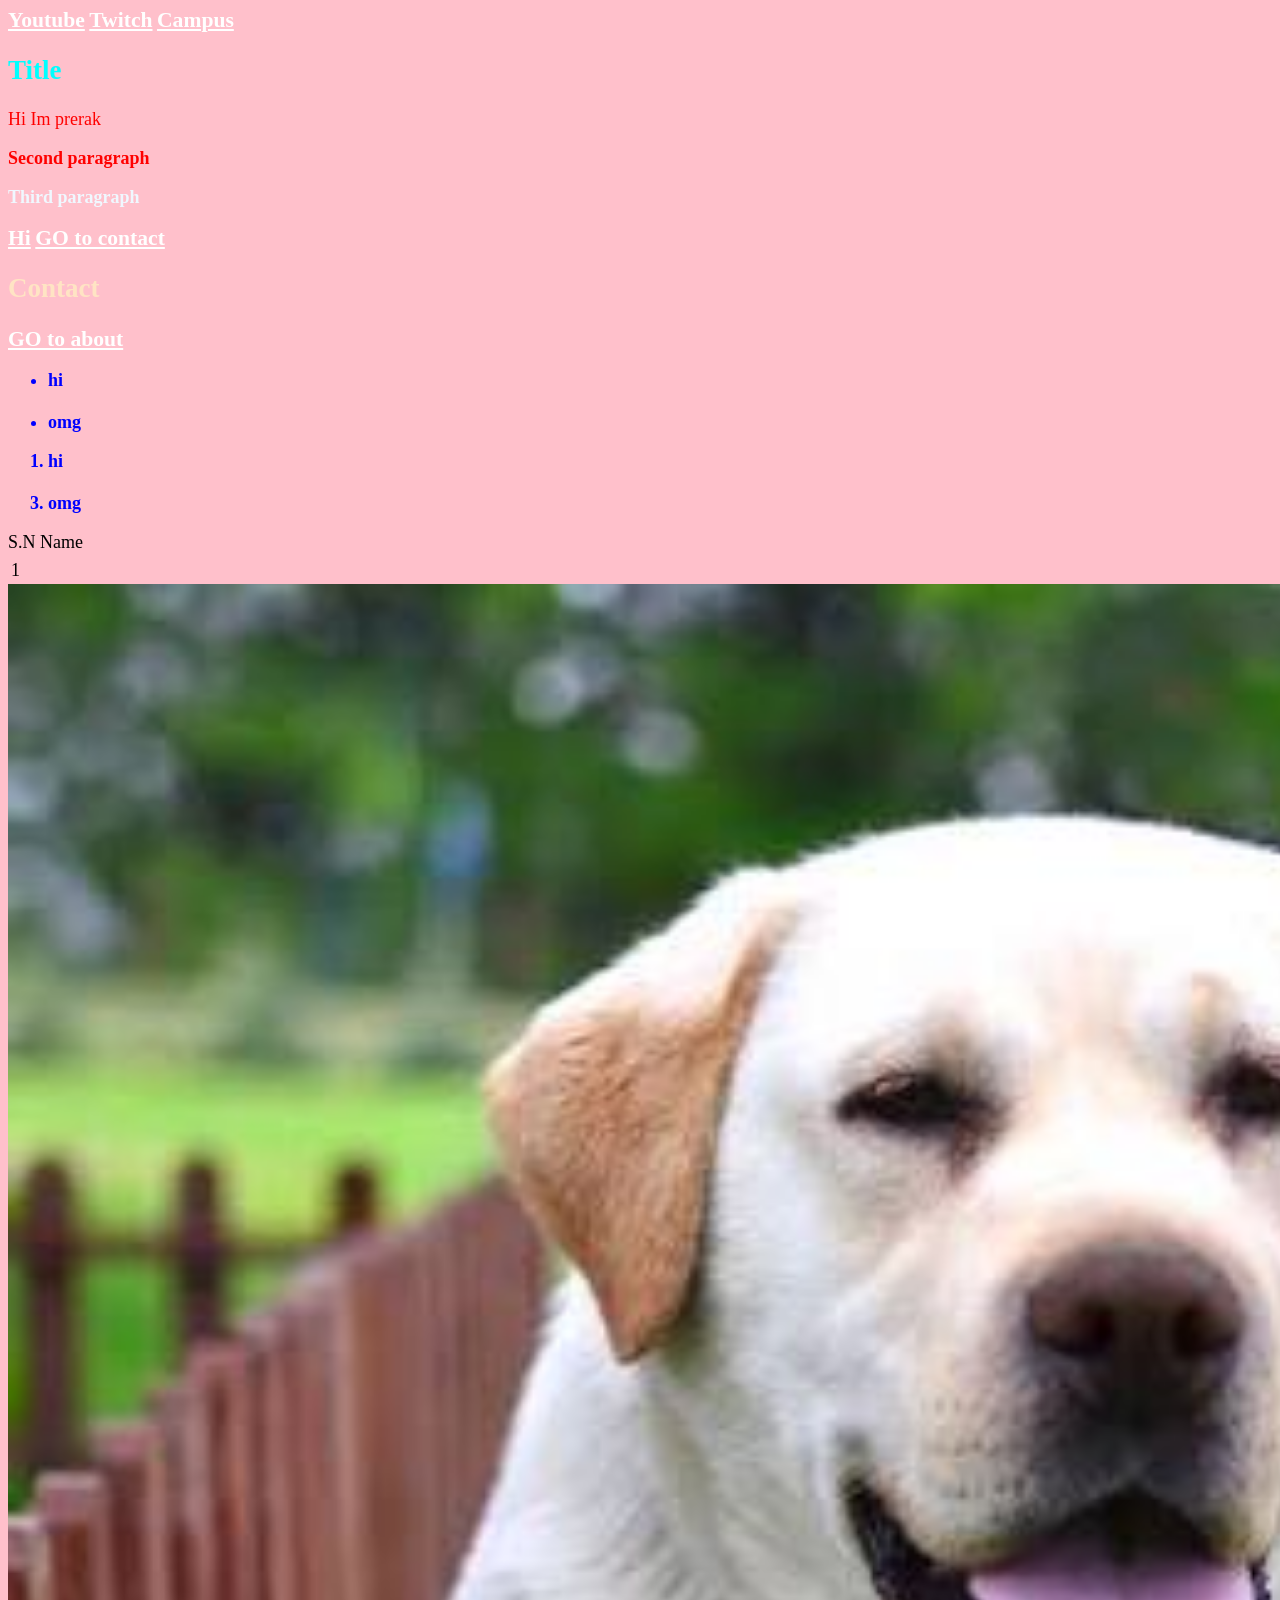
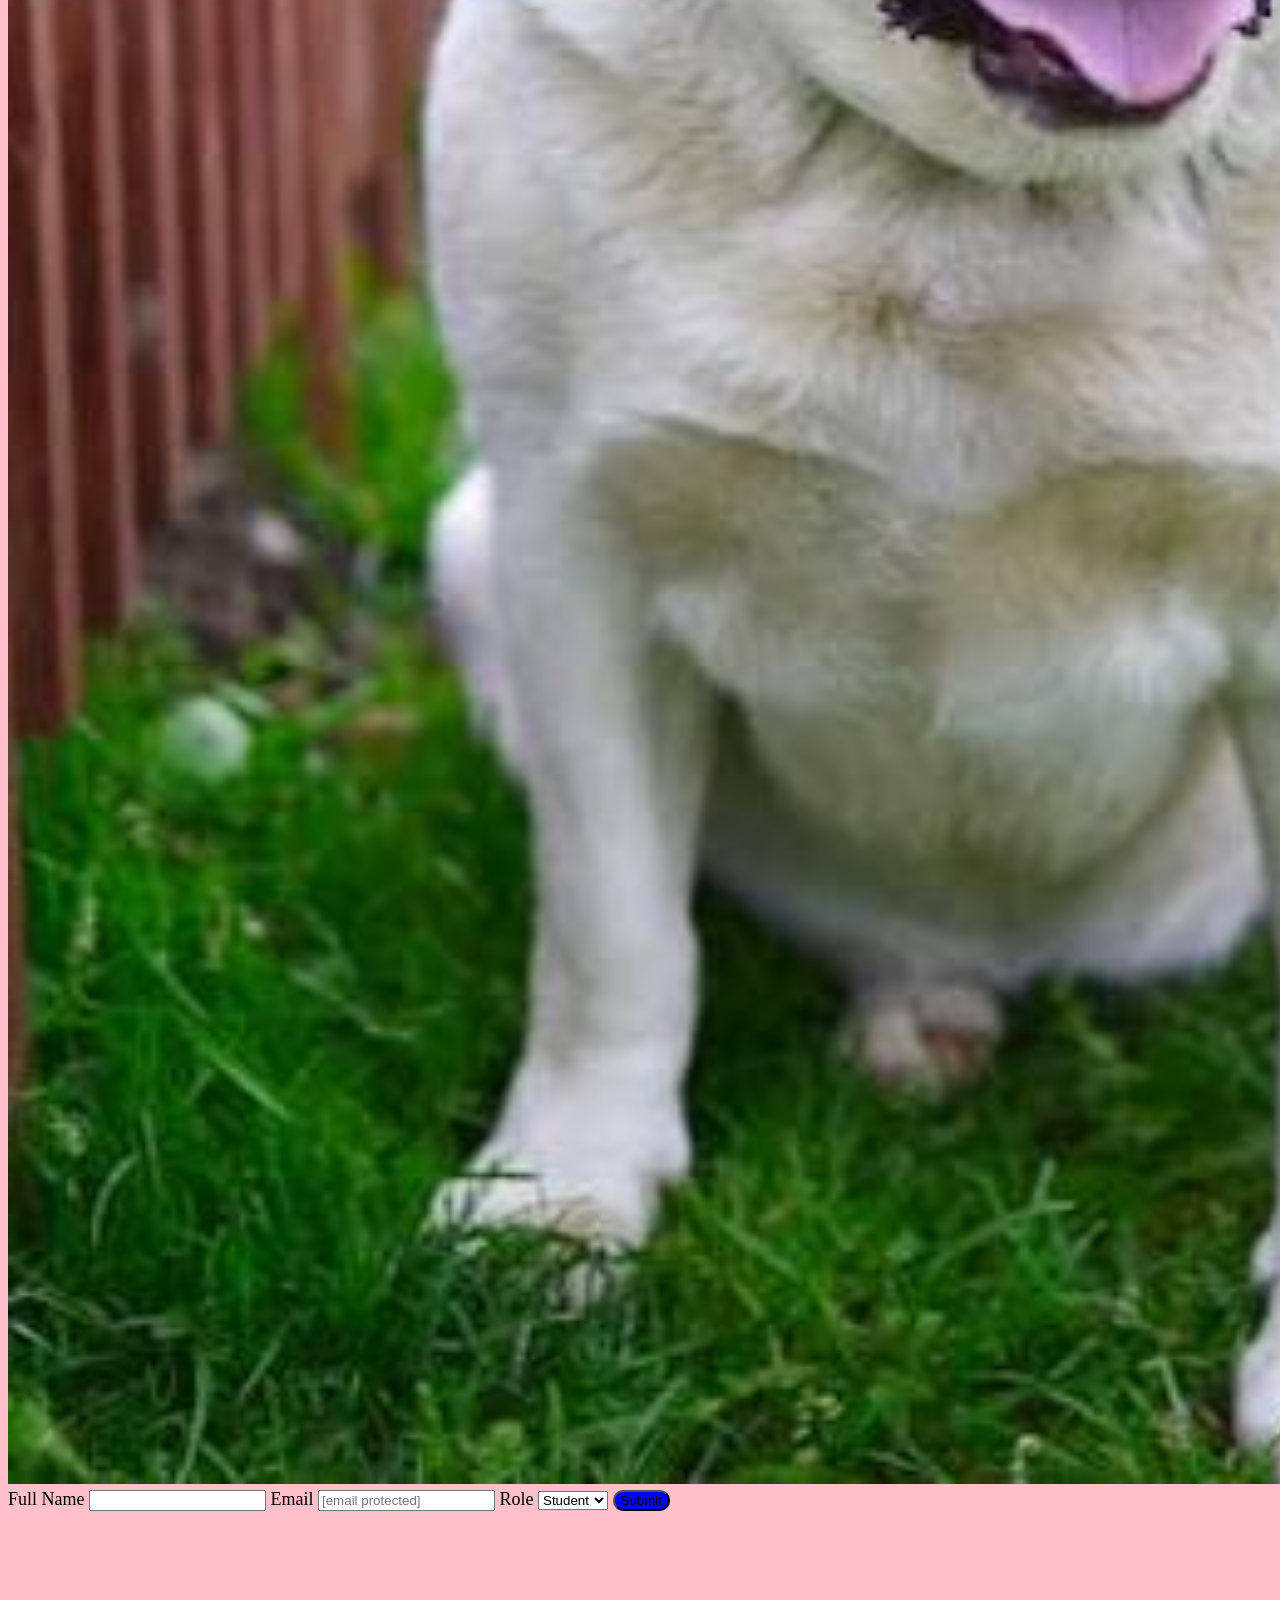
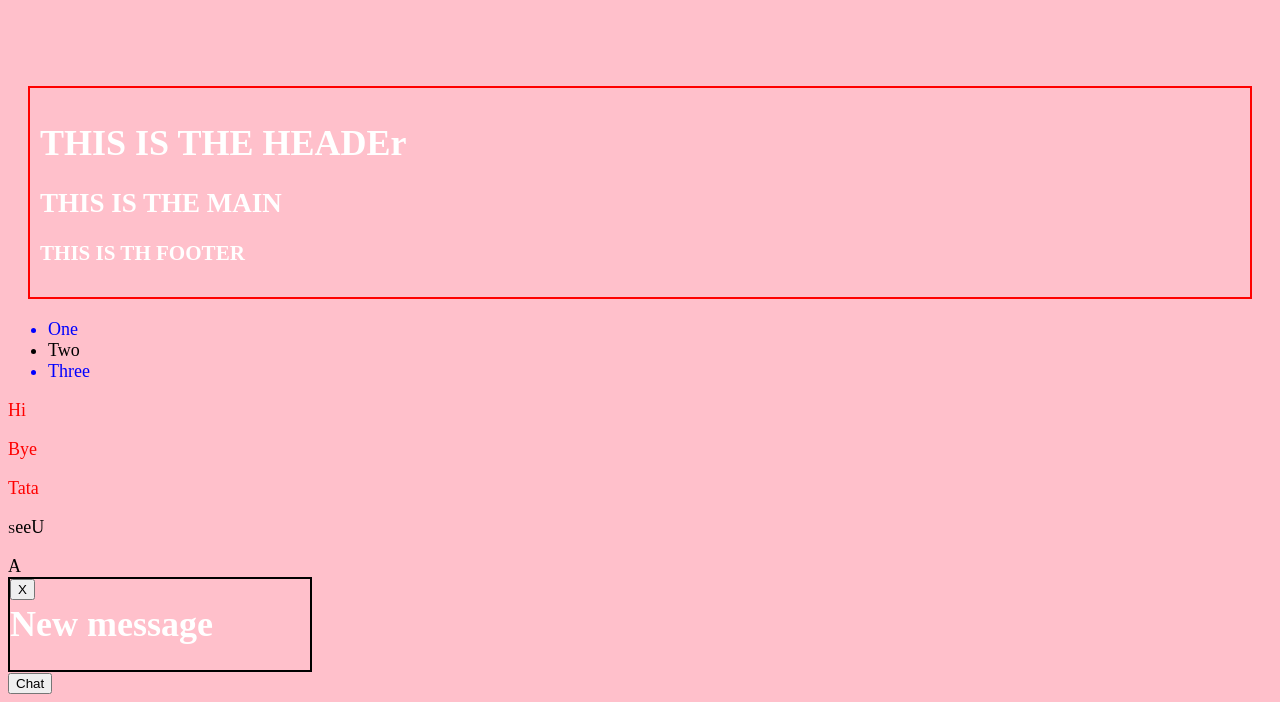
<file: Documents/WebDev class/index.html>
<!DOCTYPE html>
<html lang="en">

<head>
    <meta charset="UTF-8">
    <meta name="viewport" content="width=device-width, initial-scale=1.0">
    <title>Document</title>
    <link rel="stylesheet" href="styles.css">
</head>

<body>
    <header>
        <nav>
            <a href="https://youtube.com">Youtube</a>
            <a href="https://twitch.com">Twitch</a>
            <a href="https://c4mpus.com">Campus</a>
            <h1 class="header1">
                Title
            </h1>
            <p>
                Hi Im prerak
            </p>
            <p class="un-paragraph">
                Second paragraph
            </p>
            <p id="para">
                Third paragraph
            </p>
            <a href="https://www.Hi.com" target="_blank" rel="noopener noreferrer">Hi</a>
            <a href="#contact">GO to contact</a>
            <h1 class="header2">
                Contact
            </h1>
            <a href="about.html">GO to about</a>

            <ul class="listing">
                <li>hi</li>
                <li>bye</li>
                <li>omg</li>
            </ul>

            <ol class="orderedlisting">
                <li>hi</li>
                <li>bye</li>
                <li>omg</li>
            </ol>
        </nav>
    </header>
    <table>
        <thead>
            <tr>
                S.N
            </tr>
            <tr>
                Name
            </tr>
        </thead>
        <tbody>
            <tr>
                <td>
                    1
                </td>
            </tr>
        </tbody>

    </table>
    <img src="doggy.jpg" alt="Doggy" width="1800" height="2500">

    <form action="/submit" method="POST">

        <!-- Always pair a label with its input -->

        <label for="name">Full Name</label>
        <input type="text" id="name" name="name" required>

        <label for="email">Email</label>
        <input type="email" id="email" placeholder="[email protected]">

        <label for="role">Role</label>

        <select id="role" name="role">
            <option value="student">Student</option>
            <option value="teacher">Teacher</option>
        </select>

        <button type="submit" id="button">Submit</button>

    </form>

    <iframe src="https://www.youtube.com/watch?v=wTVJUyessE8" frameborder="0">

    </iframe>
    <footer id="box">
        <h1>THIS IS THE HEADEr</h1>
        <h2>THIS IS THE MAIN</h2>
        <h3>THIS IS TH FOOTER</h3>
    </footer>

    <ul id="list-second">
        <li>One</li>
        <li>Two</li>
        <li>Three</li>

    </ul>

    <p class="one">Hi</p>
    <p class="one">Bye</p>
    <p class="one">Tata</p>
    <p class="two">SeeU</p>


    <span class="a">A</span>


    <div class="card">
        <h1>New message</h1>
        <button class="close">X</button>
    </div>
    <button class="ChatBot">Chat</button>
</body>


</html>
</file>
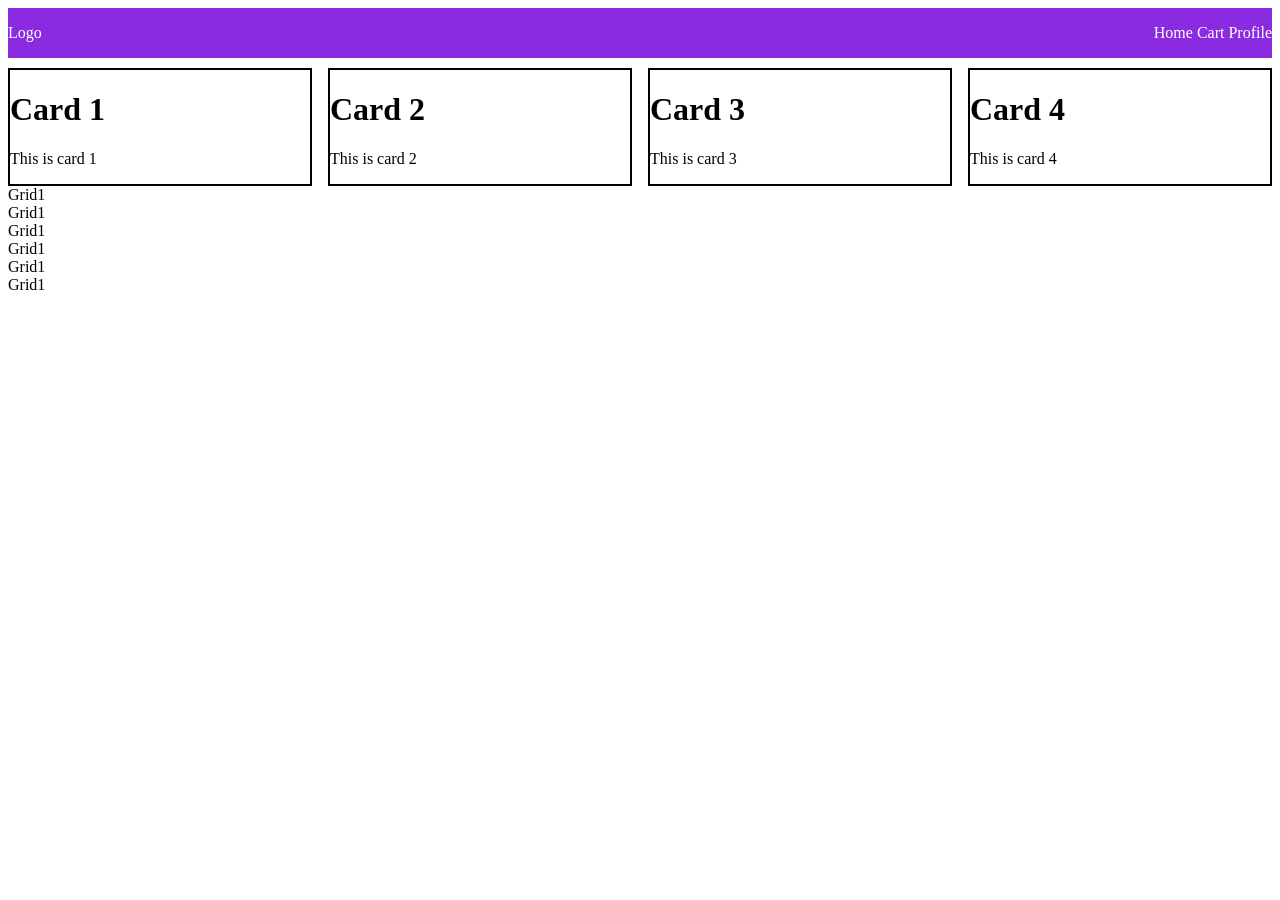
<file: Documents/WebDev class/position.html>
<!DOCTYPE html>
<html lang="en">

<head>
    <meta charset="UTF-8">
    <meta name="viewport" content="width=device-width, initial-scale=1.0">
    <title>Document</title>
    <link rel="stylesheet" href="position.css">
</head>

<body>
    <header class="header">
        <nav class="navbar">
            <p class="paragraph">
                Logo
            </p>
            <div class="links">
                <a href="#">Home</a>
                <a href="#">Cart</a>
                <a href="#">Profile</a>
            </div>
        </nav>

        <div class="body">
            <div class="card">
                <h1>Card 1</h1>
                <p>This is card 1</p>
            </div>
            <div class="card">
                <h1>Card 2</h1>
                <p>This is card 2</p>
            </div>
            <div class="card">
                <h1>Card 3</h1>
                <p>This is card 3</p>
            </div>
            <div class="card">
                <h1>Card 4</h1>
                <p>This is card 4</p>
            </div>
        </div>
        <div class="grid">
            <div class="griditem">Grid1</div>
            <div class="griditem">Grid1</div>
            <div class="griditem">Grid1</div>
            <div class="griditem">Grid1</div>
            <div class="griditem">Grid1</div>
            <div class="griditem">Grid1</div>

        </div>
    </header>
</body>

</html>
</file>
<file: Documents/WebDev class/styles.css>
body{
    background-color: pink;
    font-size: large;
}

.un-paragraph{
color:purple;
font-weight: bold;
}

#para{
    color:aliceblue;
    font-weight:bolder;
}

.header1{
    color:aqua;
}

.header2{
    color:bisque;
}

nav a{
    color:white;
    font-weight:bold;
    font-size:larger; 
}

.listing{
    color:pink;
    font-weight:bold;
    font-size:large;
}
.orderedlisting{
    color:pink;
    font-weight:bold;
    font-size:large;
}

h1, h2, h3{
    color:white;
    font-family: 'Times New Roman', Times, serif;
    font-weight:bolder;
}

#box{
    border: 2px solid red;
    padding: 10px;
    margin: 20px;
}

#button{
    background-color:blue;
    border-radius:10px;
}

#button:hover{
    background-color:black;
}

.link{
    text-decoration:none;
}
.link:visited{
    font-size:larger;
}
input:focus{outline: 2p solid blue;}

li:nth-child(odd){
color:blue;
}

p:not(.two){
    color:red;
}

.two:first-letter{
    font-size: small;
}

.card{
    position:relative;
    width:300px;
    height: fit-content;
    border:2px solid black;

}

.close{
    position: absolute;
    top:0;
}

.chatbot{
    position:fixed;
    bottom: 10rem;
    right: 0;
}
</file>
<file: Documents/WebDev class/position.css>
.header{
    position:sticky;
    top:0;
    z-index:1000;
}

.navbar{
    background-color:blueviolet;
    color:white;
    display:flex;
    flex-direction:row;
    justify-content: space-between;
    align-items: center;
    flex-wrap:wrap;
}

a{
    color:white;
    text-decoration:none;
}

.card{
    border:2px solid black;
    width: fit-content;
    height: fit-content;

}

.body{
    position:relative;
    display:flex;
    justify-between:space-between;
    flex-direction: row;
    align-items: center;
    margin-top: 10px;
    gap: 1rem;
}

.body div{
    flex:1;
 
}


.grid{
    display:grid;
       grid-template-columns: (1fr,1fr);
}
.grid-items{
    border:2px solid black;
    padding: 15px;
}
</file>
